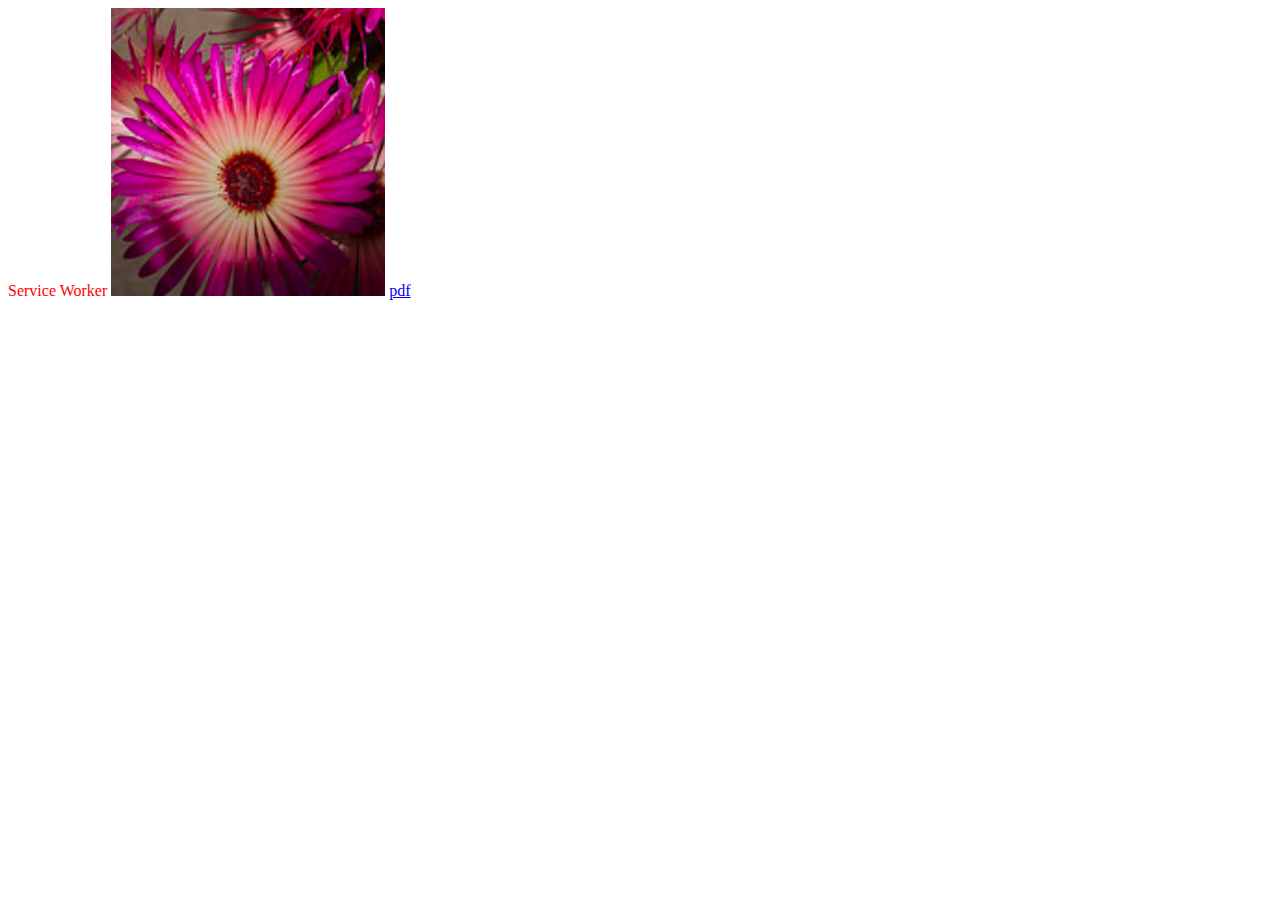
<file: index.html>
<html>
 <head>
  <title>Service Worker Deme</title>
  <link rel="stylesheet" href="style.css">
 </head>
 <body>

<span>Service Worker</span>
<img src="./icon.png" />

<a href="./z.pdf">pdf</a>

<script>

if ('serviceWorker' in navigator) {
    navigator.serviceWorker.register('./sw002.js');
}

</script>

 </body>
</html>
</file>
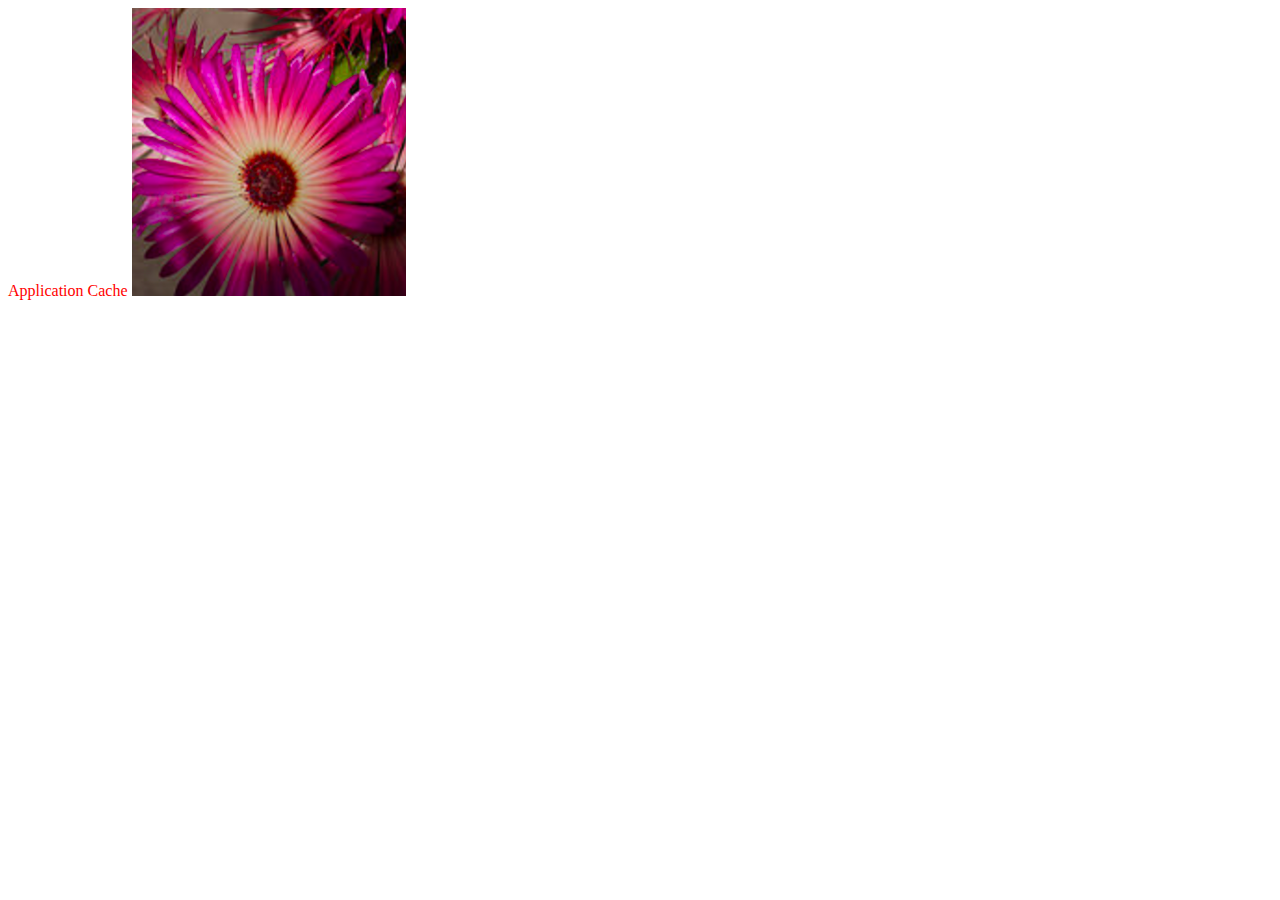
<file: 001/index.html>
<html lang="en" manifest="offline001.mainfest">
  <head>
    <title>Application Cache</title>
    <link rel="stylesheet" href="style.css">
  </head>
  <body>

    <span>Application Cache</span>
    <img src="./icon.png" />
    <br />
    <span id="stauts"></span>

    <script>

    document.getElementById('stauts').appendChild( document.createTextNode(stauts()) );



function stauts(){
  var appCache = window.applicationCache;

  switch (appCache.status) {
    case appCache.UNCACHED: // UNCACHED == 0
      return 'UNCACHED';
      break;
    case appCache.IDLE: // IDLE == 1
      return 'IDLE';
      break;
    case appCache.CHECKING: // CHECKING == 2
      return 'CHECKING';
      break;
    case appCache.DOWNLOADING: // DOWNLOADING == 3
      return 'DOWNLOADING';
      break;
    case appCache.UPDATEREADY:  // UPDATEREADY == 4
      return 'UPDATEREADY';
      break;
    case appCache.OBSOLETE: // OBSOLETE == 5
      return 'OBSOLETE';
      break;
    default:
      return 'UKNOWN CACHE STATUS';
      break;
  };
}

    </script>

  </body>
</html>
</file>
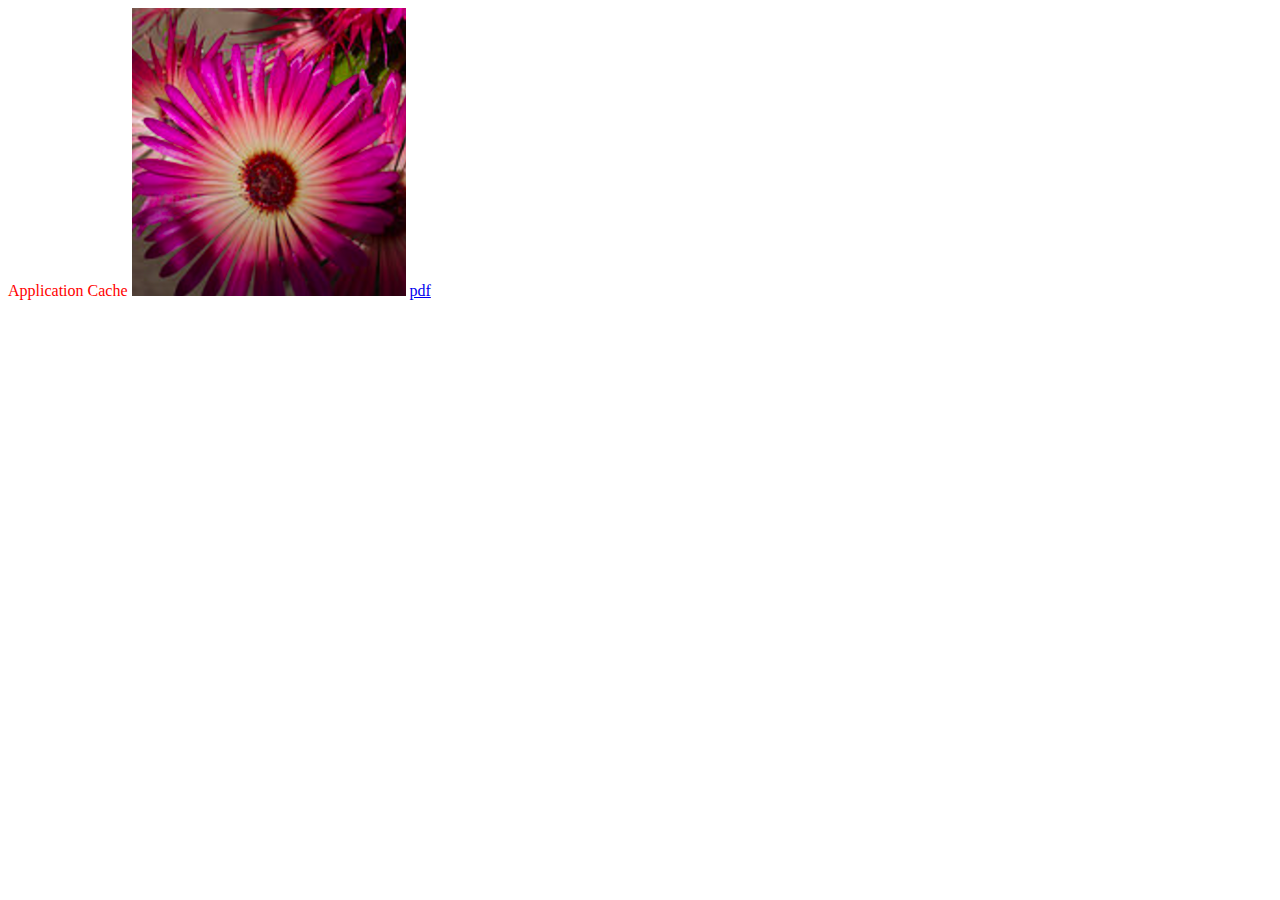
<file: ac.html>
<html lang="en" manifest="offline002.mainfest">
  <head>
        <title>Application Cache</title>
             <link rel="stylesheet" href="style.css">
  </head>
  <body>

    <span>Application Cache</span>
    <img src="./icon.png" />

    <a href="./z.pdf">pdf</a>
  </body>
</html>
</file>
<file: style.css>
span { color: red; }
</file>
<file: 001/style.css>
span { color: red; }
</file>
